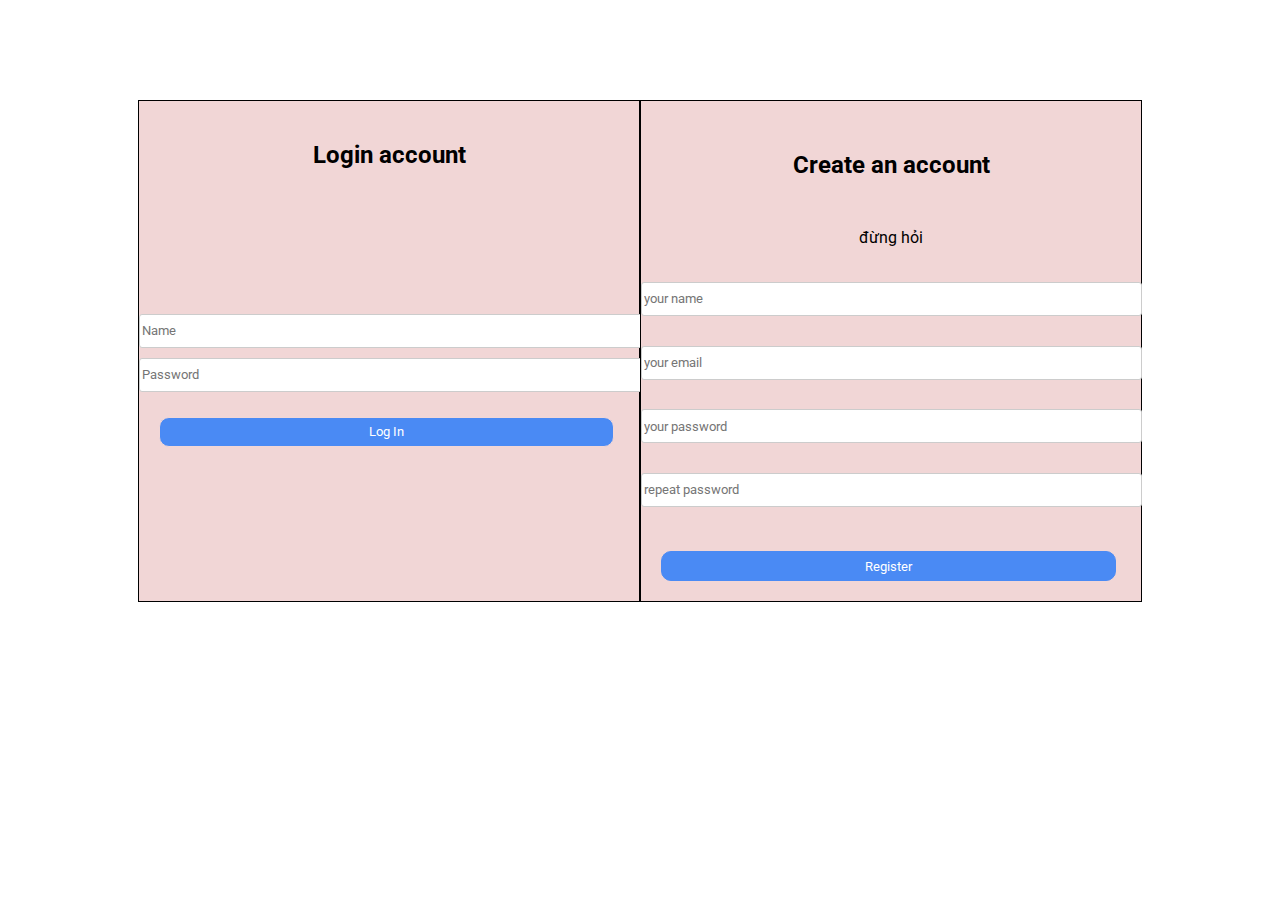
<file: SS5/index.html>
<!DOCTYPE html>
<html lang="en">
<head>
    <meta charset="UTF-8">
    <meta http-equiv="X-UA-Compatible" content="IE=edge">
    <meta name="viewport" content="width=device-width, initial-scale=1.0">
    <title>Document</title>
    <link rel="preconnect" href="https://fonts.gstatic.com">
    <link href="https://fonts.googleapis.com/css2?family=Roboto:wght@300&display=swap" rel="stylesheet">
    <link rel="stylesheet" href="./css/app.css">
</head>
<body>
    <div id="app">
        <login-form></login-form>
        <register-form></register-form>
       
       <form action=""></form>
    </div>
    <script src="./js/app.js" type="module"></script>
</body>
</html>
</file>
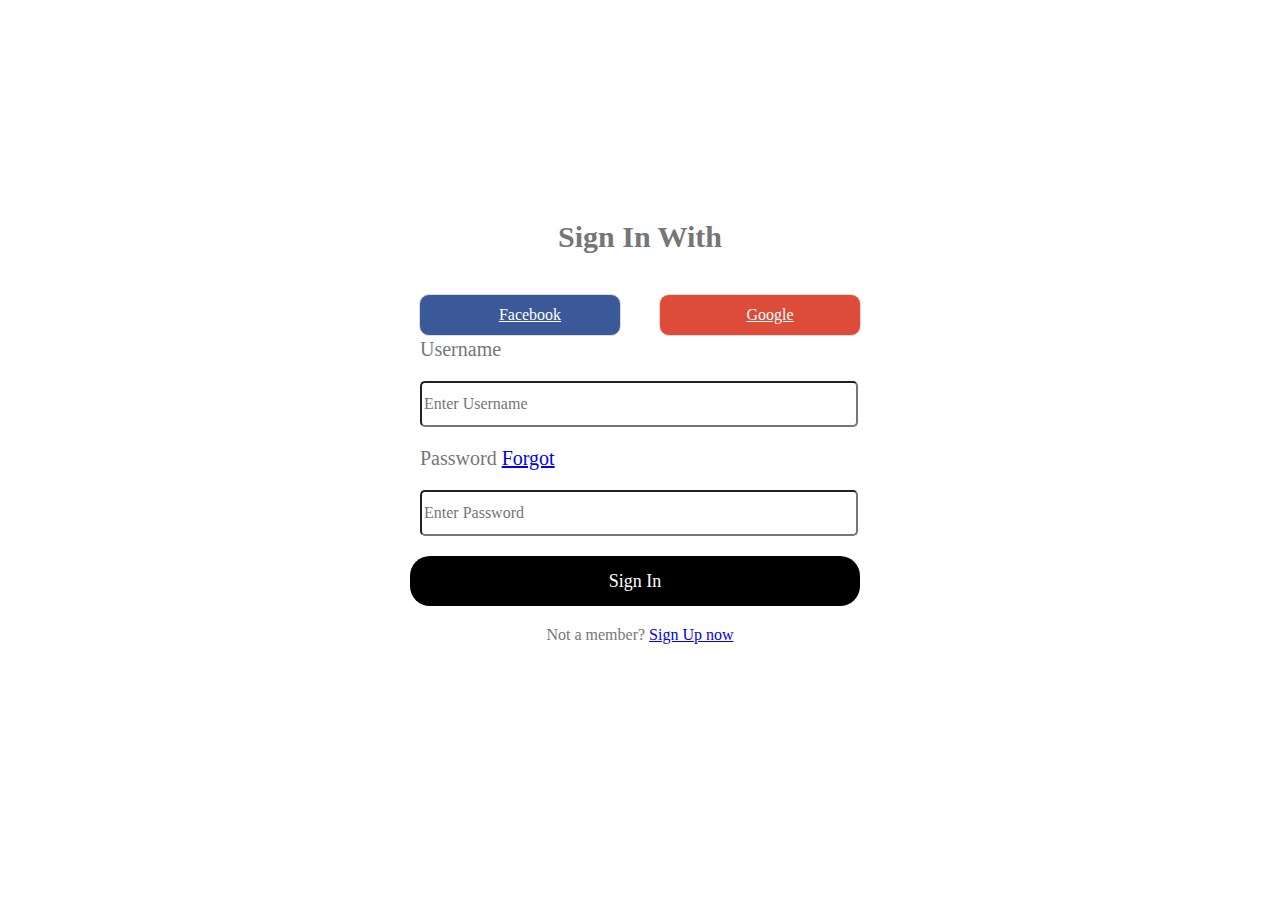
<file: homework/Buổi1/login.html>
<!DOCTYPE html>
<html lang="en">
<head>
    <meta charset="UTF-8">
    <meta http-equiv="X-UA-Compatible" content="IE=edge">
    <meta name="viewport" content="width=device-width, initial-scale=1.0">
    <title>Document</title>
    <link rel="stylesheet" href="./login.css">
    <link rel="stylesheet" href="https://pro.fontawesome.com/releases/v5.10.0/css/all.css" integrity="sha384-AYmEC3Yw5cVb3ZcuHtOA93w35dYTsvhLPVnYs9eStHfGJvOvKxVfELGroGkvsg+p" crossorigin="anonymous"/>
    
</head>
<body>
    
    <div class="loginform">
        <h1 >Sign In With</h1>
        <div class="social-container">
            <a href="#" class="fb btn">
                <i class="fab fa-facebook-square" style=" width: 20px;" ></i> Facebook
            </a>
            <a href="#" class="google btn"><i class="fab fa-google" style=" width: 20px;"></i> Google </a>
        </div>
        <p>Username</p>
        <input type="text" id="Username" placeholder="Enter Username">
        <p>Password <a href="#" id="forgot">Forgot</a></p>
        <input type="password" id="Password" placeholder="Enter Password">
        <input id="SignIn"  onclick="check()" type="submit" name="" value="Sign In">
        <div  class="SignUp">
            Not a member? <a href="#" id="SignUp">Sign Up now </a>
        </div>
    </div>
    <script src="login.js"></script>
</body>
</html>
</file>
<file: SS5/css/app.css>
@import url(./input-wrapper.css);
@import url(./register-form.css);
@import url(./login-form.css);
* {
    font-family: 'Roboto', sans-serif;
   
}
#app {
    display:flex;
    justify-content:center;
    margin-top: 100px;
    border-radius:  10px;
}

body {
    background-size: 100%;
    background:url(https://i.pinimg.com/originals/1f/b9/70/1fb97057baad527cca31684716ce8cd2.jpg);
}
</file>
<file: homework/Buổi1/login.css>
* {
    font-family: 'Dancing Script', cursive;
}
body {
    margin: 0;
    padding: 0;
    background: url(https://chiase24.com/wp-content/uploads/2019/07/T%E1%BB%95ng-h%E1%BB%A3p-c%C3%A1c-h%C3%ACnh-%E1%BA%A3nh-background-%C4%91%E1%BA%B9p-nh%E1%BA%A5t-11.jpg);
    /* background-size: cover;
    background-position: center; */
    background-size: 100%;
    
}

.loginform {
    width: 600px;
    height: 600px;
    background:white;
    color: #767676;
    top: 50%;
    left: 50%;
    position: absolute;
    transform: translate(-50%,-50%);
    box-sizing: border-box;
    padding: 70px 30px;
    border-radius: 10px;
    
}
h1{
    margin: 0;
    padding: 0 0 20px;
    text-align: center;
    font-size: 30px;
}
.social-container {
    margin: 2px 0;
    display: flex;
    justify-content: space-around;
    margin-top: 20px;
}

.social-container a {
    border: 1px solid #DDDDDD;
    height: 40px;
    width: 200px;
    border-radius: 10px;
    display: flex;
    padding-top: auto;
    align-items: center;
    justify-content: center;
}
.fb {
    background-color: #3B5998;
    color: white;
    margin-left: 30px;
}
.google {
    background-color: #dd4b39;
    color: white;
    margin-right: 30px;
}
p{
    margin: 0;
    padding: 0 35px 20px;
    text-align: left;
    font-size: 20px;
    margin-left: 15px;
}
input {
    width: 430px;
    margin-bottom: 20px;
}
input[type="text"], input[type="password"]
{
    border-radius: 5px;
    background: transparent;
    outline: none;
    height: 40px;
    font-size: 16px;
    margin-left: 50px;
}
input[type="submit"]
{
    border: none;
    outline: none;
    width: 450px;
    height: 50px;
    background: black;
    color: #fff;
    font-size: 18px;
    border-radius: 20px;
    margin-left: 40px;
}
input[type="submit"]:hover
{
    cursor: pointer;
    background: #f0e5c7;
    color: #000;
}
.SignUp{
    text-align: center;
}
</file>
